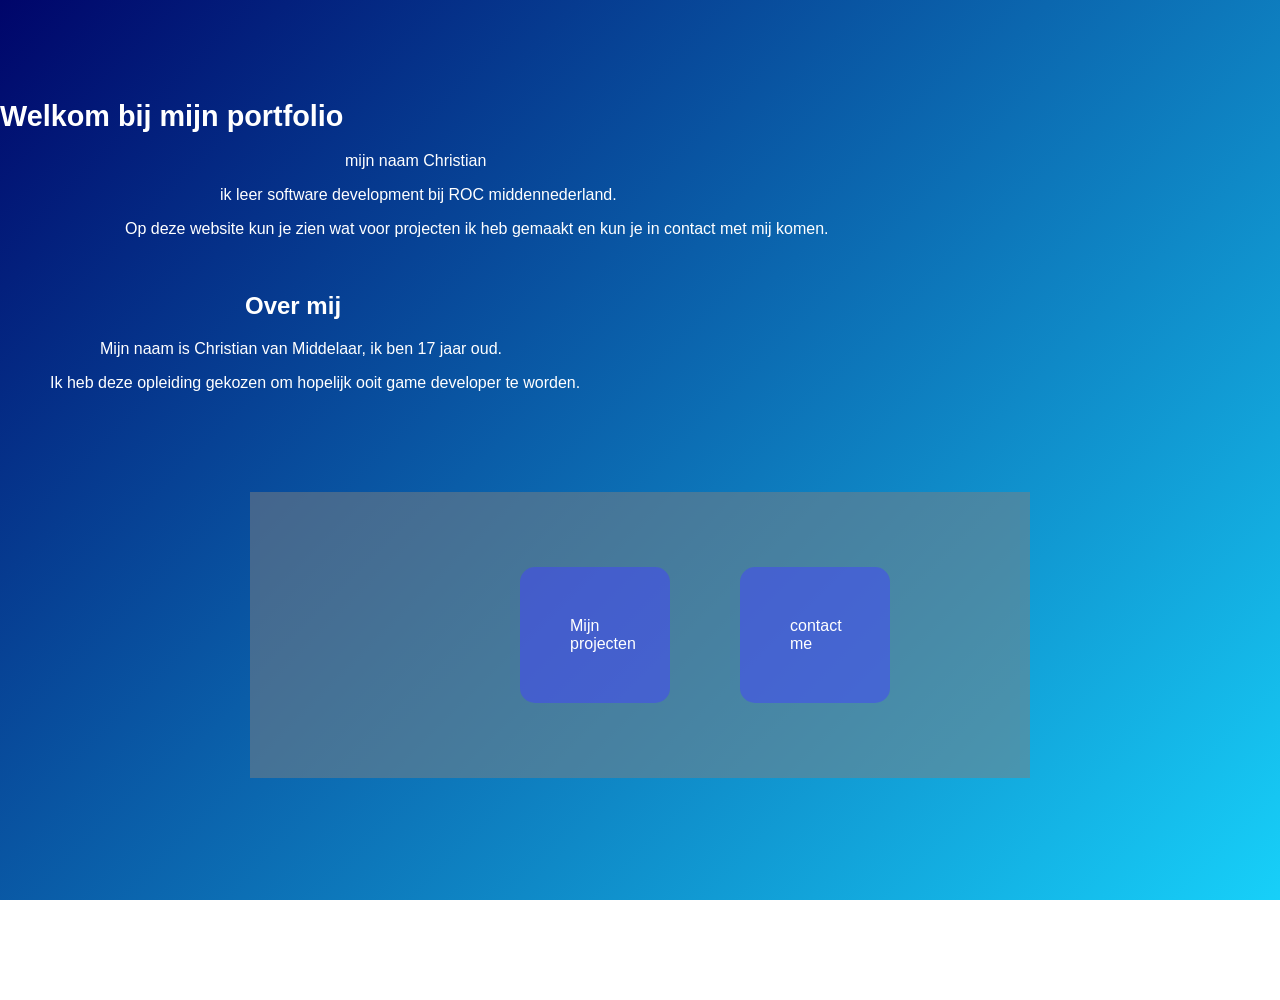
<file: index.html>
<!DOCTYPE html>
<html lang="en">

<head>
    <meta charset="UTF-8">
    <meta name="viewport" content="width=device-width, initial-scale=1.0">
    <link rel="stylesheet" href="main.css">
    <title>portfolio</title>
</head>

<body>
    <div>
        <h1 class="header">Welkom bij mijn portfolio</h1>
        <div class="paragraf1">
            <P>mijn naam Christian</P>
            <p>ik leer software development bij ROC middennederland.</p>
            <p>Op deze website kun je zien wat voor projecten ik heb gemaakt en kun je in contact met mij komen.</p>
        </div>
        <br>
        <div class="paragraf2">
            <h2>Over mij</h2>
            <p>Mijn naam is Christian van Middelaar, ik ben 17 jaar oud.</p>
            <p>Ik heb deze opleiding gekozen om hopelijk ooit game developer te worden.</p>
        </div>
    </div>
    <div>
        <div class="boxmainpage">
            <a class="buttons" class="projects" href="projecten.html">Mijn projecten</a>
            <a class="buttons" class="contact" href="contactpage.html">contact me</a>
        </div>
    </div>
</body>

</html>
</file>
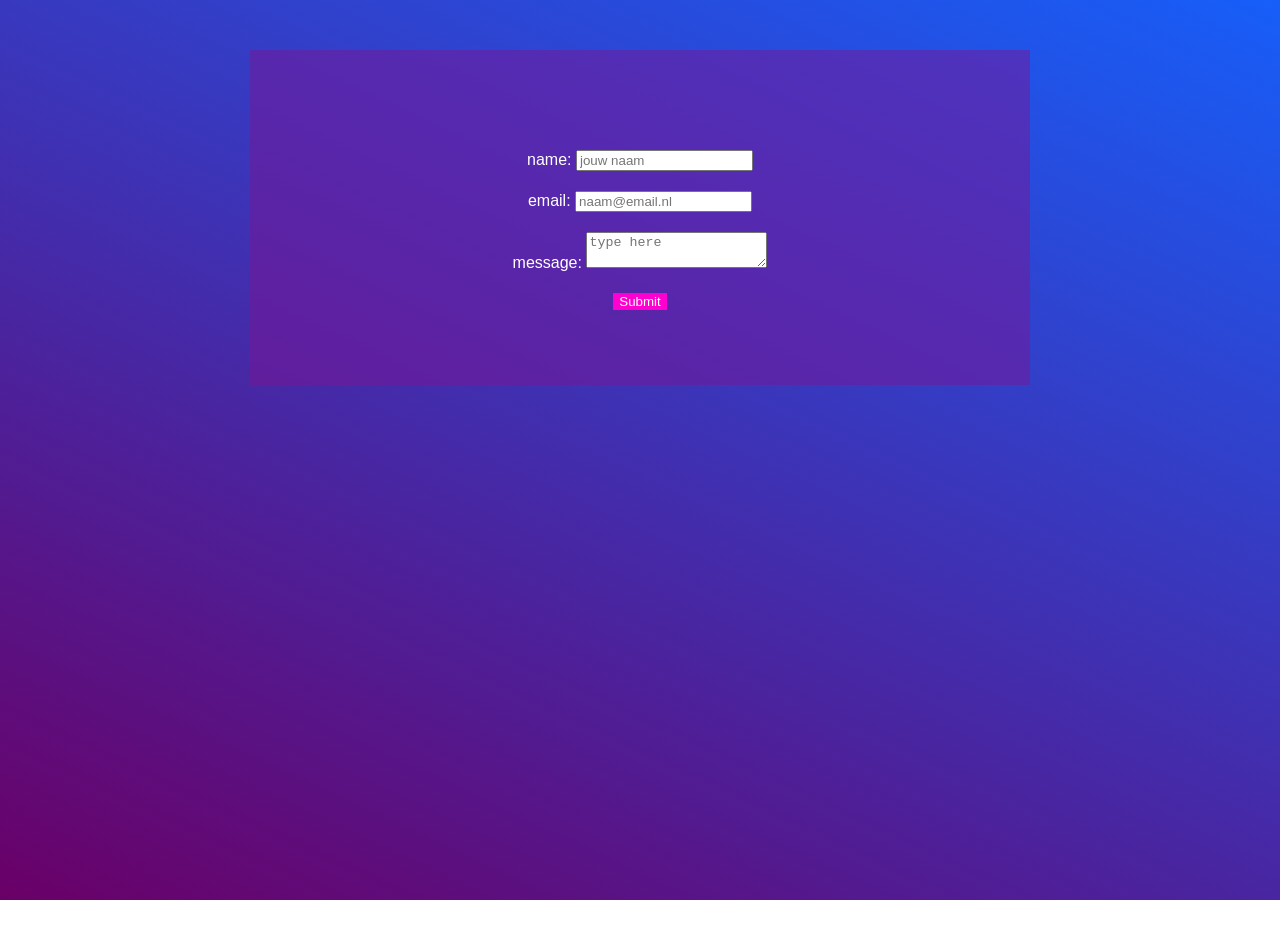
<file: contactpage.html>
<!DOCTYPE html>
<html lang="en">

<head>
    <meta charset="UTF-8">
    <meta name="viewport" content="width=device-width, initial-scale=1.0">
    <link rel="stylesheet" href="main.css">
    <title>Document</title>
</head>

<body class="contactpage">
    <div class="contactinfo">
        <div class="nametext">
            <label for="name">name:</label>
            <input type="text" id="name" name="name" required placeholder="jouw naam">
        </div>
        <div class="emailtext">
            <label for="email">email:</label>
            <input type="email" id="email" name="email" required placeholder="naam@email.nl">
        </div>
        <div class="messagetext">
            <label for="message">message:</label>
            <textarea id="message" name="message" placeholder="type here"></textarea>
        </div>
        <div>
        <input class="submitbutton" type="submit" id="submit" name="submit">
        </div>
    </div>
</body>

</html>
</file>
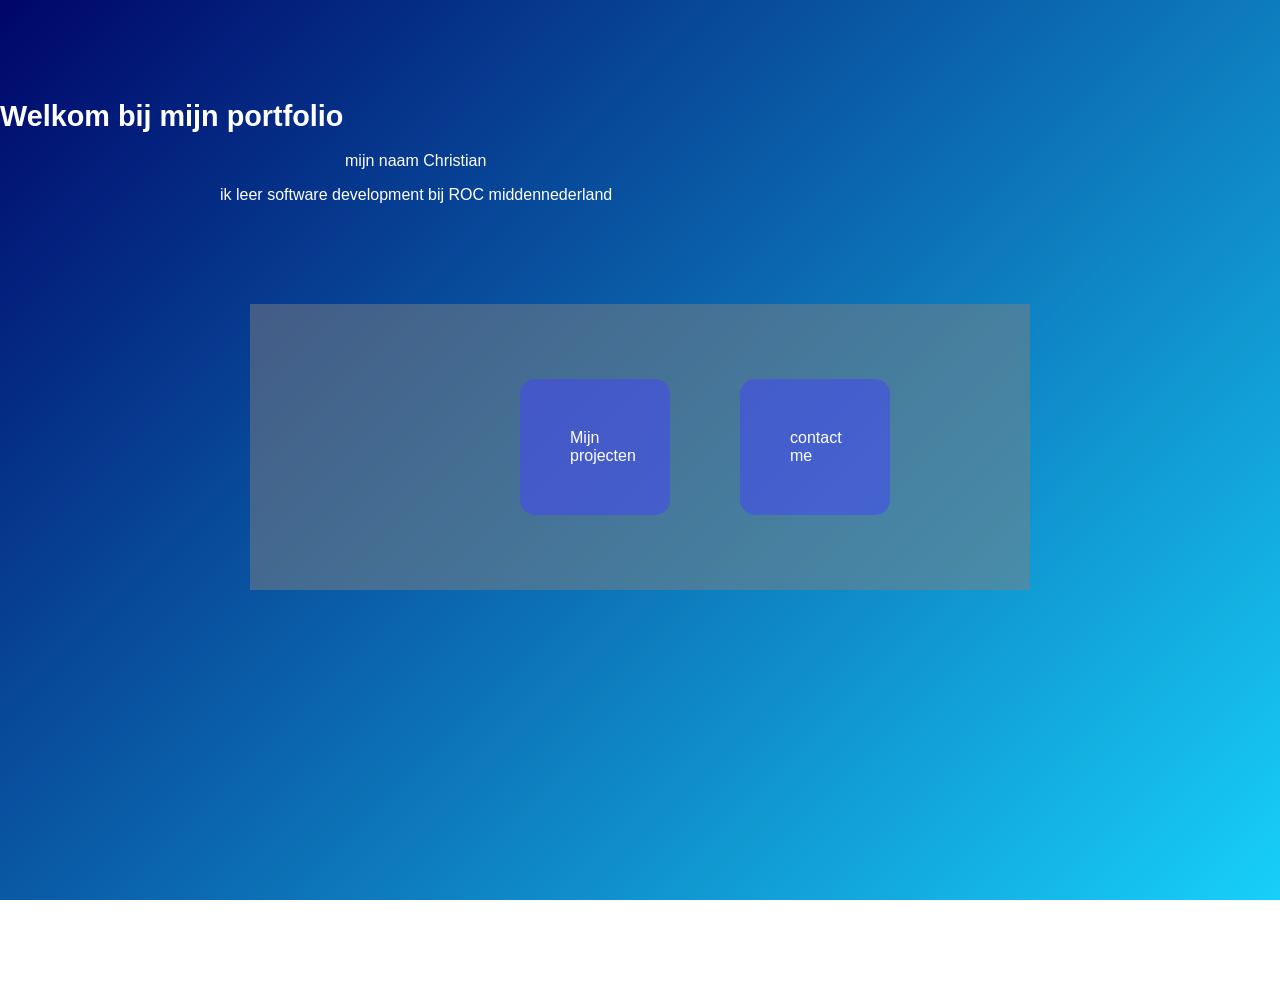
<file: mainpage.html>
<!DOCTYPE html>
<html lang="en">

<head>
    <meta charset="UTF-8">
    <meta name="viewport" content="width=device-width, initial-scale=1.0">
    <link rel="stylesheet" href="main.css">
    <title>portfolio</title>
</head>

<body>
    <div>
        <h1 class="header">Welkom bij mijn portfolio</h1>
        <div class="paragraf1">
            <P>mijn naam Christian</P>
            <p>ik leer software development bij ROC middennederland</P>
        </div>
    </div>
    <div>
        <div class="boxmainpage">
            <a class="buttons" class="projects" href="projecten.html">Mijn projecten</a>
            <a class="buttons" class="contact" href="contactpage.html">contact me</a>
        </div>
    </div>
</body>

</html>
</file>
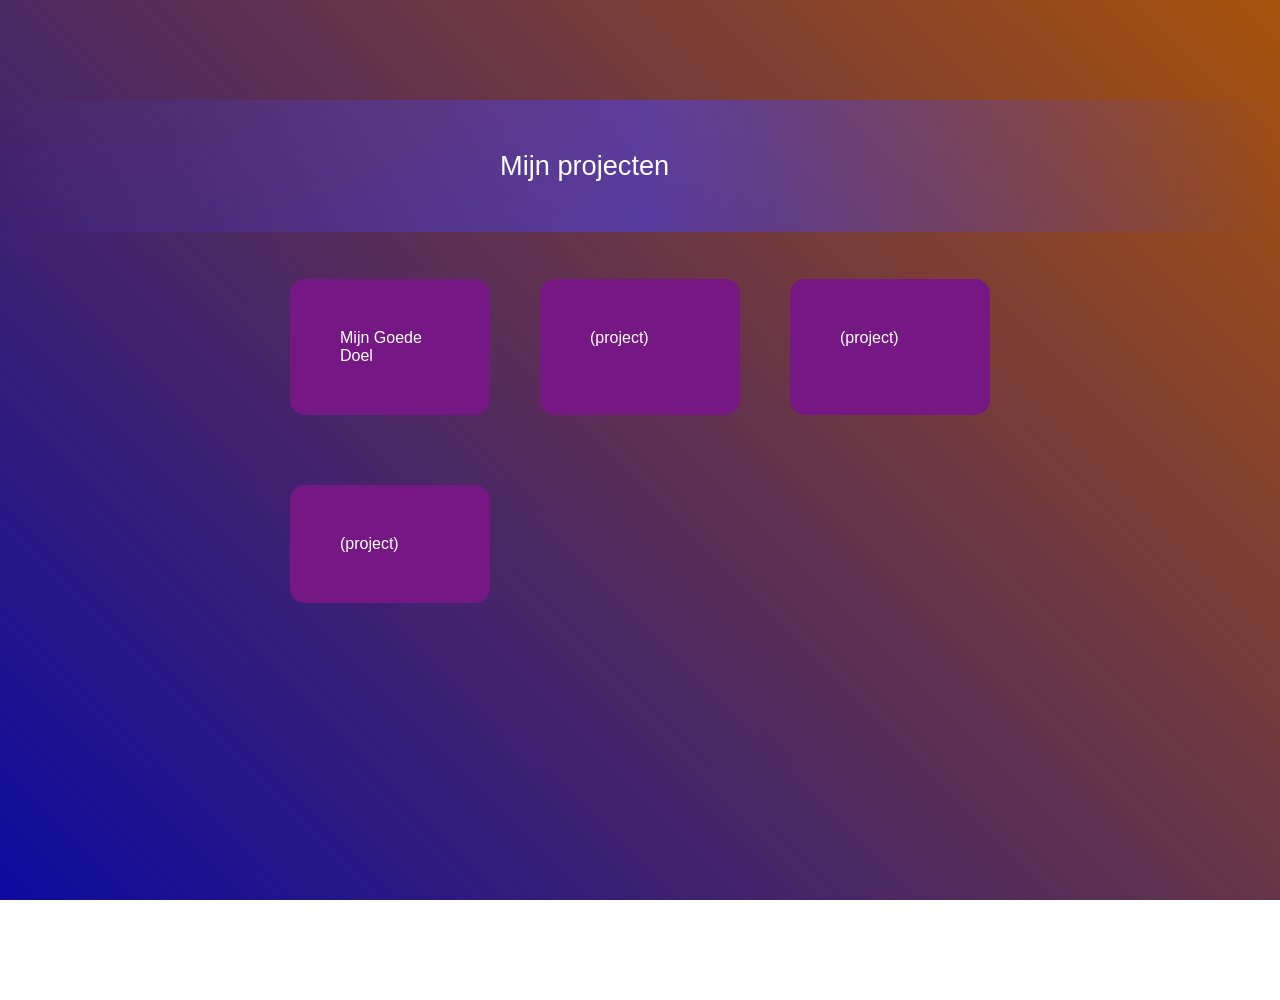
<file: projecten.html>
<!DOCTYPE html>
<html lang="en">

<head>
    <meta charset="UTF-8">
    <meta name="viewport" content="width=device-width, initial-scale=1.0">
    <link rel="stylesheet" href="main.css">
    <title>Document</title>
</head>

<body class="progectpage">
    <div>
        <p class="yourmom">Mijn projecten</p>
    </div>
    <div class="boxprojecten">
        <div class="projecten">
            <a class="project goede-doel" href="projecten/goede-doel">Mijn Goede Doel</a>
            <a class="project project2" href="#">(project)</a>
            <a class="project project3" href="#">(project)</a>
            <a class="project project4" href="#">(project)</a>
        </div>
    </div>
</body>

</html>
</file>
<file: main.css>
body {
    background-attachment: fixed;
    font-family: Arial, Helvetica, sans-serif;
    overflow-x: hidden;

    background-image: linear-gradient(135deg, rgb(0, 5, 106), rgb(23, 208, 249));
    min-height: 100vh;
    margin: 0;
}

.contactpage {
    background-image: linear-gradient(25deg, rgb(106, 0, 103), rgb(23, 94, 249));
}

.header {
    justify-self: center;
    color: #fff;

    margin-top: 100px;
    font-size: 1.8em;
}

.paragraf1 {
    color: #fff;
    justify-self: center;
    margin-left: 125px;
}

.paragraf1 p:first-child {
    margin-left: 220px;
}

.paragraf1 p:nth-child(2) {
    margin-left: 95px;
}

.paragraf2 {
    color: #fff;
    justify-self: center;
    margin-left: 50px;
}

.paragraf2 h2 {
    margin-left: 195px;
    font-size: 1.5em;
}

.paragraf2 p:nth-child(2) {
    margin-left: 50px;
}

.buttons {
    color: #ffffff;
    text-decoration: none;

    background-color: rgb(68, 65, 255, 0.482);
    padding: 50px;
    padding-right: 100px;
    border-radius: 15px;
}

.buttons:hover {
    transform: scale(1.05);
    transition-duration: 0.4s;

    border: solid 1px #ffffff;
}

.yourmom {
    color: #fff;
    justify-self: center;
    background-image: linear-gradient(90deg, rgba(0, 5, 106, 0) 0%, rgb(68, 65, 255, 0.482) 50%, rgba(0, 5, 106, 0) 100%);
    margin-top: 100px;
    padding: 50px;
    padding-right: 500px;
    padding-left: 500px;
    font-size: 1.7em;
}

.boxmainpage {
    display: grid;
    grid-template-columns: 20px 20px;
    grid-template-rows: auto;
    gap: 0px 200px;
    grid-template-areas:
        "projects contact"
        ". .";
    justify-content: center;
    background-color: rgba(128, 128, 128, 0.5);

    margin-top: 100px;
    margin-left: 250px;
    margin-right: 250px;
    padding: 75px;
}

.projects {
    grid-area: projects;
}

.contact {
    grid-area: contact;
}

.projecten {
    display: grid;
    grid-template-columns: 200px 200px 200px;
    grid-template-rows: auto;
    grid-template-areas:
        "goede-doel project2 project3"
        "project4 . ."
        ". . .";
    font-family: Arial, Helvetica, sans-serif;
    justify-content: center;

    filter: drop-shadow(15px);
    gap: 0px 30px;
    gap: 50px
}

.project {
    color: #ffffff;
    text-decoration: none;

    background-color: rgb(117, 24, 131);
    padding: 50px;
    max-width: 100px;
    margin-top: 20px;
    border-radius: 15px;
}

.goede-doel {
    grid-area: goede-doel;
}

.project2 {
    grid-area: project2;
}

.project3 {
    grid-area: project3;
}

.project4 {
    grid-area: project4;
}

.project:hover {
    border: solid 1px #ffffff;

    transform: scale(1.05);
    transition-duration: 0.4s;
}

.progectpage {
    background-image: linear-gradient(45deg, rgb(13, 11, 159), rgb(167, 82, 11));
}

.contactinfo {
    display: flex;
    flex-direction: column;
    align-items: center;

    background-color: rgba(122, 21, 150, 0.5);
    margin-left: 250px;
    margin-right: 250px;
    margin-top: 50px;
    padding-top: 100px;
    padding-bottom: 75px;
    gap: 20px;
}

.nametext {
    color: #fff;
}

.emailtext {
    color: #fff;
}

.messagetext {
    color: #fff;
}

.submitbutton {
    border: none;

    background-color: rgb(255, 0, 208);
    color: rgb(255, 255, 255);
}
</file>
